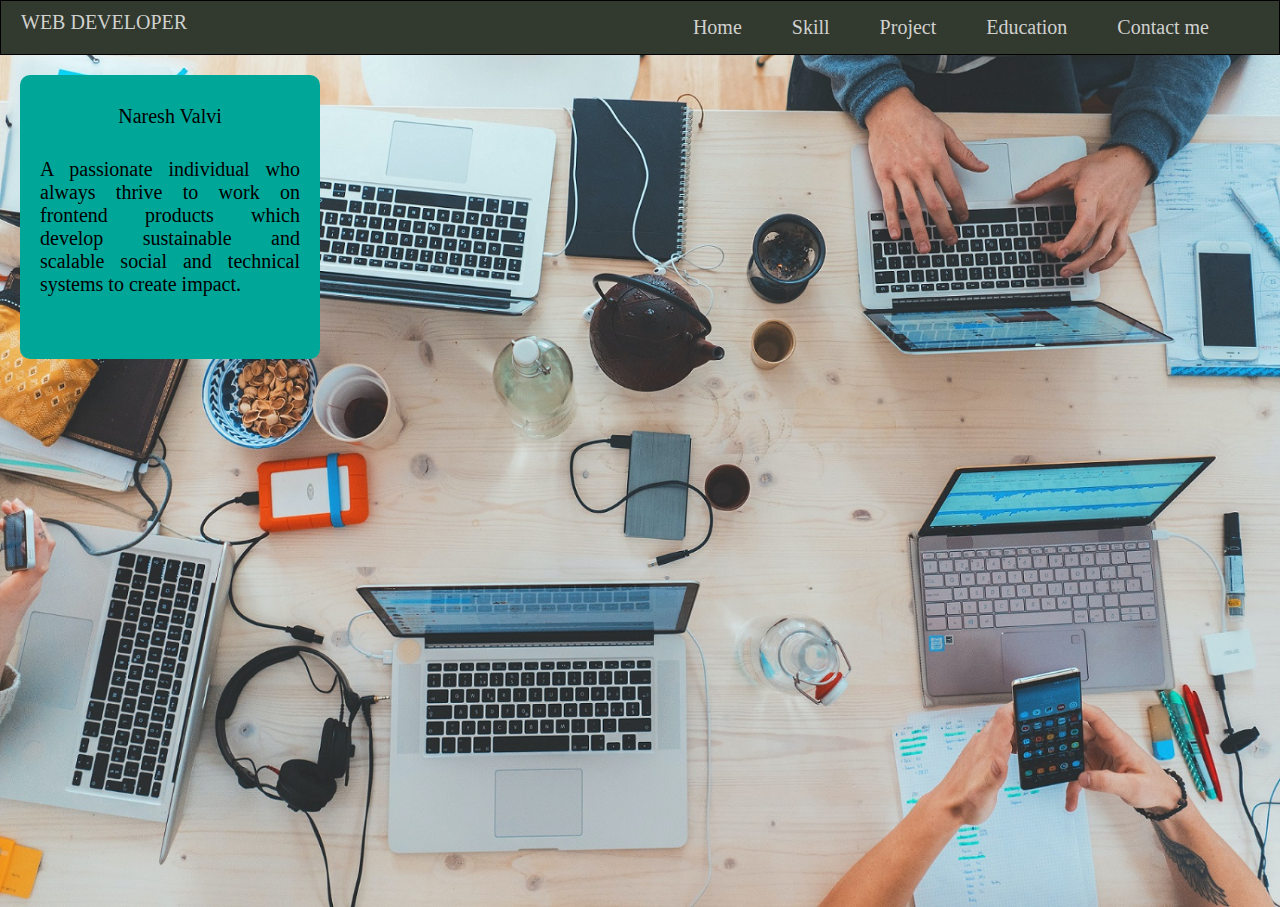
<file: index.html>
<!DOCTYPE html>
<html lang="en">
  <head>
    <meta charset="UTF-8" />
    <meta http-equiv="X-UA-Compatible" content="IE=edge" />
    <meta name="viewport" content="width=device-width, initial-scale=1.0" />
    <meta name="description" content="portfolio" />
    <meta name="title" property="og:title" content="portfolio" />
    <meta property="og:type" content="website" />
    <meta
      name="image"
      property="og:image"
      content="https://ibb.co/fQckKvy"/>
    <meta name="description" property="og:description" content="portfolio" />
    <meta name="author" content="naresh valvi" />
    <link rel="shortcut icon" href="./images/icons8-shortcuts-48.png" />
    <link rel="stylesheet" href="./style.css" />
    <link
      rel="stylesheet"
      href="https://pro.fontawesome.com/releases/v5.10.0/css/all.css"
      integrity="sha384-AYmEC3Yw5cVb3ZcuHtOA93w35dYTsvhLPVnYs9eStHfGJvOvKxVfELGroGkvsg+p"
      crossorigin="anonymous"
    />
    <title>Home</title>
  </head>
  <body>
    <header>
      <span><a href="./index.html">WEB DEVELOPER</a></span>
      <ul>
        <li><a href="./index.html">Home</a></li>
        <li><a href="./skill.html">Skill</a></li>
        <li><a href="./project.html">Project</a></li>
        <li><a href="./education.html">Education</a></li>
        <li><a href="./contact.html">Contact me</a></li>
      </ul>
    </header>

    <div id="bgimage">
      <section>
        <h1 align="center">Naresh Valvi</h1>
        <p>
          A passionate individual who always thrive to work on frontend products
          which develop sustainable and scalable social and technical systems to
          create impact.
        </p>
        <p id="social-logo">
          <a href="https://www.linkedin.com/in/nareshvalvi/" target="-blank"
            ><i class="fab fa-linkedin fa-lg"></i
          ></a>
          <a href="https://github.com/nareshv92" target="-blank"
            ><i class="fab fa-github-square fa-lg"></i
          ></a>
          <a href=" mailto:nvalvi63@gmail.com" target="-blank"
            ><i class="far fa-envelope fa-lg"></i
          ></a>
        </p>
      </section>
      <img
        src="./images/homepage (1)-1.jpg"
        alt="landingImage"
        id="homeImage"
      />-->
    </div>
  </body>
</html>
</file>
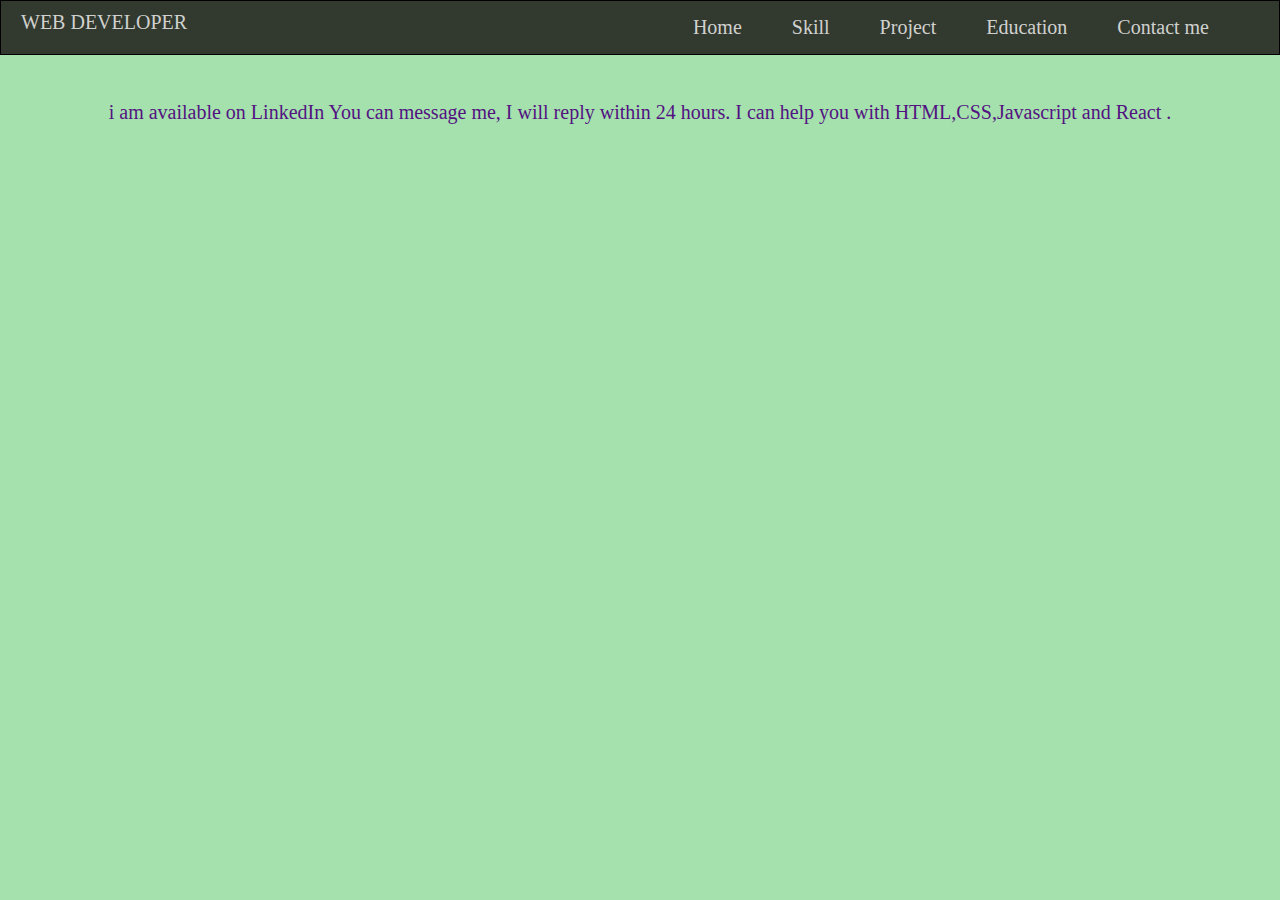
<file: contact.html>
<!DOCTYPE html>
<html lang="en">
<head>
    <meta charset="UTF-8">
    <meta http-equiv="X-UA-Compatible" content="IE=edge">
    <meta name="viewport" content="width=device-width, initial-scale=1.0">
    <link rel="stylesheet" href="./style.css">
    <link rel="shortcut icon" href="./images/icons8-shortcuts-48.png">
    <link rel="stylesheet" href="https://pro.fontawesome.com/releases/v5.10.0/css/all.css" integrity="sha384-AYmEC3Yw5cVb3ZcuHtOA93w35dYTsvhLPVnYs9eStHfGJvOvKxVfELGroGkvsg+p" crossorigin="anonymous"/>
    <title>contact</title>
</head>
<body>
    <header>
        <span><a href="./index.html">WEB DEVELOPER</a></span>
        <ul>
            <li><a href="./index.html">Home</a></li> 
            <li><a href="./skill.html">Skill</a></li>
            <li><a href="./project.html">Project</a></li>
            <li><a href="./education.html">Education</a></li>
            <li><a href="./contact.html">Contact me</a></li>
        </ul>
    </header> <br> <br>
    <p align="center"> i am available on LinkedIn You can message me, I will reply within 24 hours. I can help you with HTML,CSS,Javascript and React .</p>  <br> 
    <p id="social-logo" align="right"> 
        <a href="https://www.linkedin.com/in/nareshvalvi/" target="-blank"><i class="fab fa-linkedin fa-lg"></i></a>
        <a href="https://github.com/nareshv92" target="-blank"><i class="fab fa-github-square fa-lg"></i></a>
        <a href=" mailto:nvalvi63@gmail.com" target="-blank"><i class="far fa-envelope fa-lg"></i></a>
    </p>
 </body>
</html>
</file>
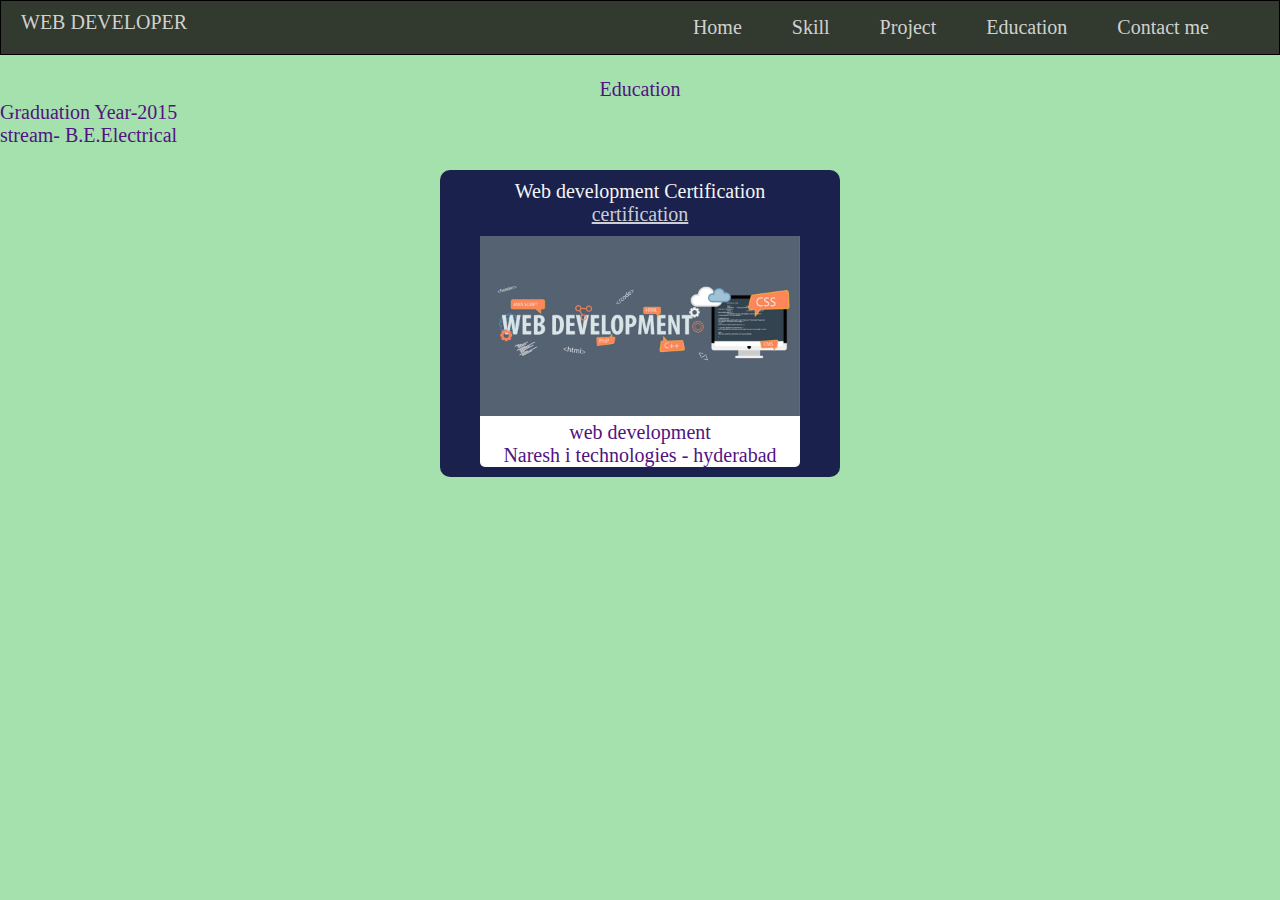
<file: education.html>
<!DOCTYPE html>
<html lang="en">
<head>
    <meta charset="UTF-8">
    <meta http-equiv="X-UA-Compatible" content="IE=edge">
    <meta name="viewport" content="width=device-width, initial-scale=1.0">
    <link rel="shortcut icon" href="./images/icons8-shortcuts-48.png">
    <link rel="stylesheet" href="./style.css">
    <title>Education</title>
</head>
<body>
    <header>
        <span><a href="./index.html">WEB DEVELOPER</a></span>
        <ul>
            <li><a href="./index.html">Home</a></li> 
            <li><a href="./skill.html">Skill</a></li>
            <li><a href="./project.html">Project</a></li>
            <li><a href="./education.html">Education</a></li>
            <li><a href="./contact.html">Contact me</a></li>
        </ul>
    </header> <br>
    <h1 align="center">Education</h1>
    <div>
        <p>Graduation Year-2015</p>
        <p>stream- B.E.Electrical</p><br>
    </div>
    <div class="container">
    <div id="certi-wrapper">
       <h1 align="center"> Web development Certification</h1>
       <!-- certification link-->
       <div align="center">
       <a href="https://drive.google.com/file/d/1egZcqgLJ_xAY6bltq3tvlHShVDYlcv2G/view?usp=sharing" 
       target="-blank" id="webcerti">certification</a>
    </div>
    <div align="center"> 
       <figure id="webdev-poster" align="center">
        <img src="./images/web development.jpg" alt="html5">
        <figcaption>
           <p align="center"> web development</p>
           <p align="center"> Naresh i technologies - hyderabad</p>
        </figcaption>
    </figure>
  </div>
   </div>
</div>

</body>
</html>
</file>
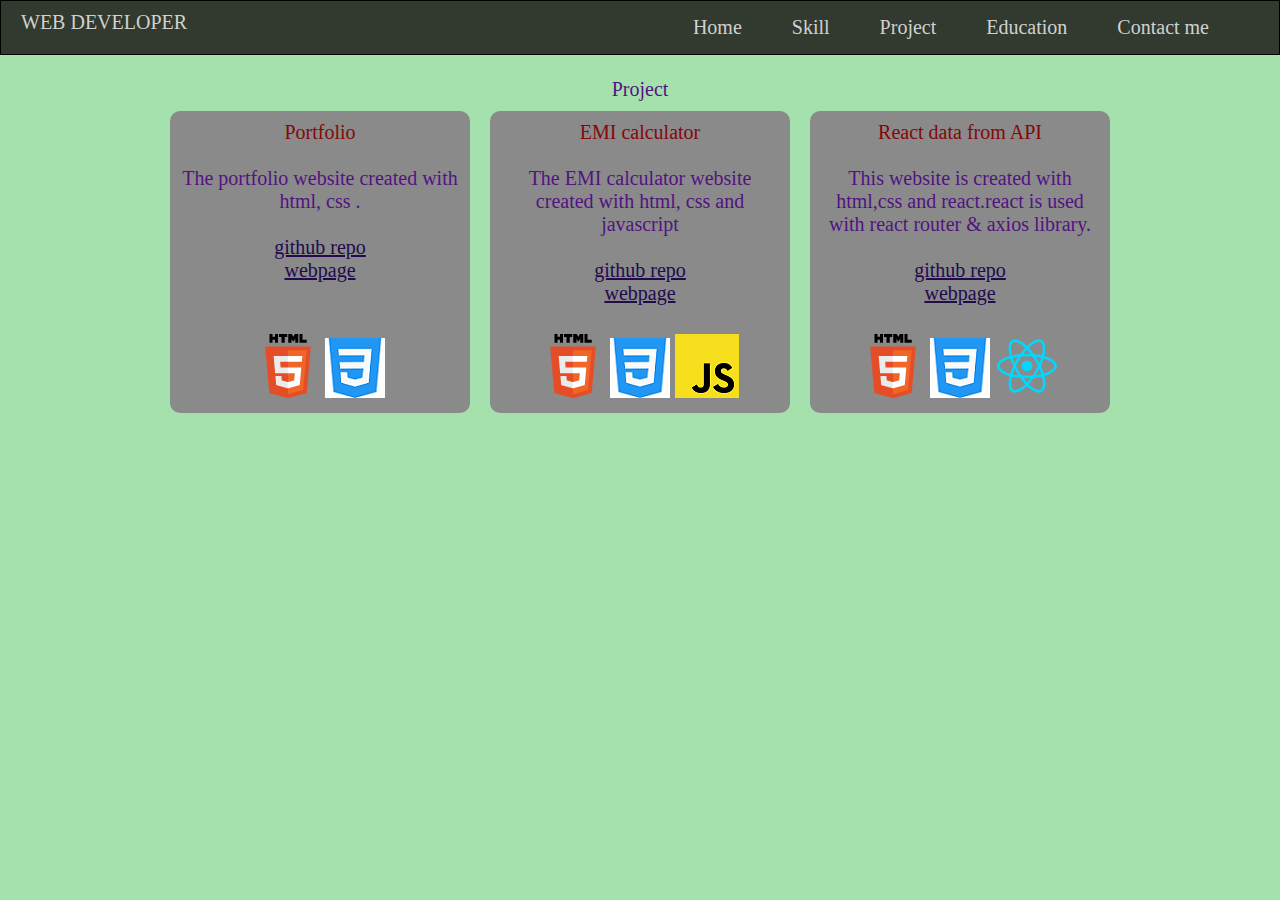
<file: project.html>
<!DOCTYPE html>
<html lang="en">
<head>
    <meta charset="UTF-8">
    <meta http-equiv="X-UA-Compatible" content="IE=edge">
    <meta name="viewport" content="width=device-width, initial-scale=1.0">
    <link rel="shortcut icon" href="./images/icons8-shortcuts-48.png">
    <link rel="stylesheet" href="./style.css">
    <title>project</title>
</head>
<body>
    <header>
        <span><a href="./index.html">WEB DEVELOPER</a></span>
        <ul>
          <li><a href="./index.html">Home</a></li> 
          <li><a href="./skill.html">Skill</a></li>
          <li><a href="./project.html">Project</a></li>
          <li><a href="./education.html">Education</a></li>
          <li><a href="./contact.html">Contact me</a></li>
      </ul>
    </header><br>
    <h1 align="center">Project</h1>
    <div class="project-wrapper">
          <!-- 1st  project-->
        <div class="project">
            <div class="project-heading"><h1>Portfolio</h1></div>
          <div class="project-body"><br>
            <p>The portfolio website created with html, css .</p><br>
            <a href="#" class="projectlink" target="-blank">github repo</a><br>
            <a href="#" class="projectlink" target="-blank">webpage</a> <br><br>
          </div>
          <div class="project-footer">
              <span><img src="./images/HTML5_Logo_64.png" alt="logo"></span>
               <span><img src="./images/css-3.png" alt="logo"></span>
          </div>
        </div>
        <!-- 2nd project-->
        <div class="project">
            <div class="project-heading"><h1>EMI calculator</h1></div>
          <div class="project-body"> <br>
            <p>The EMI calculator website created with html, css and javascript</p> <br>
            <a href="https://github.com/nareshv92/EMI--calculator.git" class="projectlink" target="-blank"> github repo</a><br>
            <a href="https://nareshv92.github.io/EMI--calculator/" class="projectlink" target="-blank">webpage</a><br> <br>
          </div>
          <div class="project-footer">
              <span><img src="./images/HTML5_Logo_64.png" alt="logo"></span>
               <span><img src="./images/css-3.png" alt="logo"></span>
               <span><img src="./images/js logo-64.png" alt="logo"></span>
          </div>
        </div>
         <!--3rd project-->
         <div class="project">
            <div class="project-heading"> <h1>React data from API</h1></div>
          <div class="project-body"><br>
            <p>This website is created with html,css and react.react is used with react router & axios library.</p><br> 
            <a href="https://github.com/nareshv92/reactFetchApi.git" class="projectlink" target="-blank"> github repo</a><br>
            <a href="https://nareshv92.github.io/reactFetchApi/" class="projectlink" target="-blank">webpage</a><br> <br>
          </div>
          <div class="project-footer">
              <span><img src="./images/HTML5_Logo_64.png" alt="logo"></span>
               <span><img src="./images/css-3.png" alt="logo"></span>
               <span><img src="./images/react logo.png" alt="logo"></span>
          </div>
        </div>
  </div>

</body>
</html>
</file>
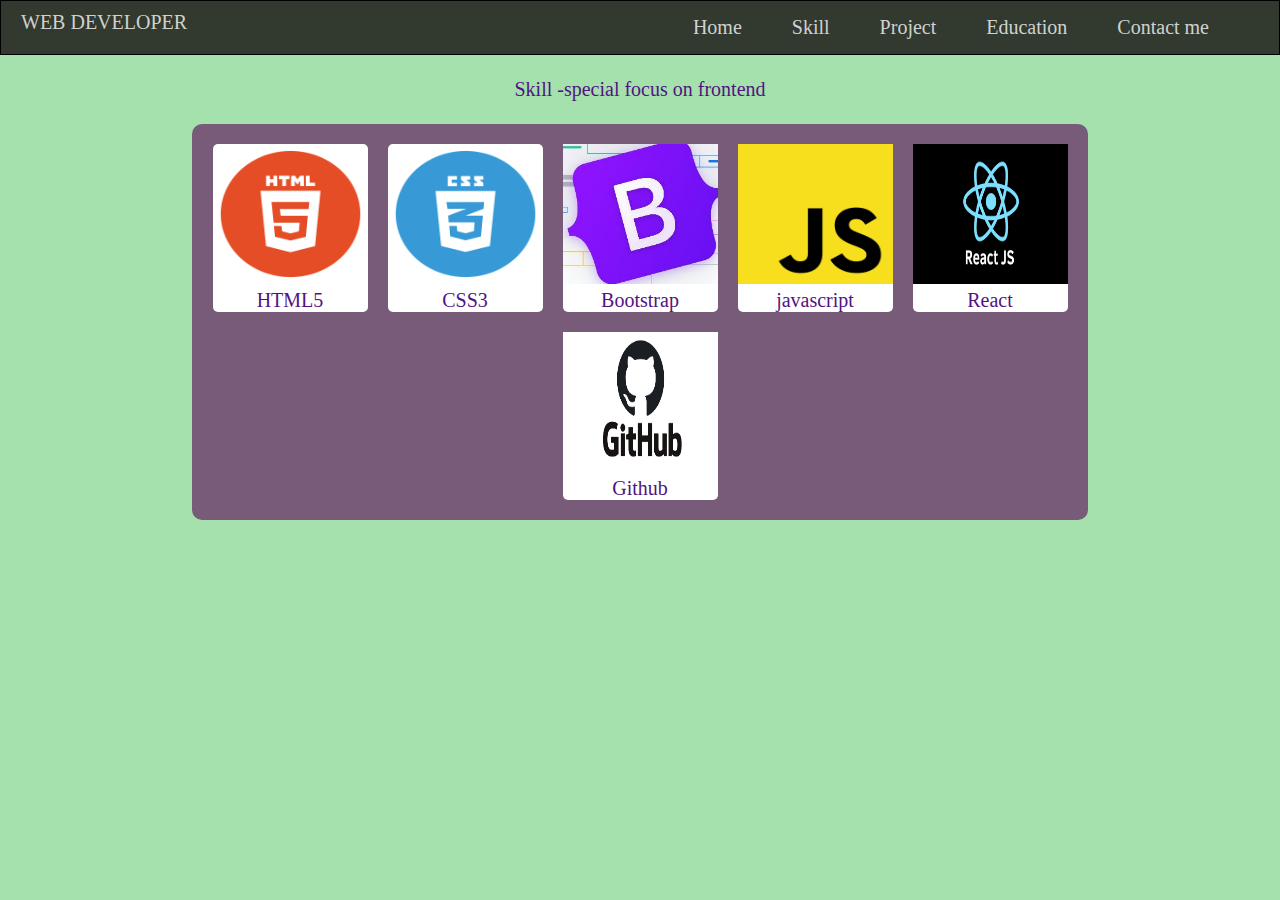
<file: skill.html>
<!DOCTYPE html>
<html lang="en">
<head>
    <meta charset="UTF-8">
    <meta http-equiv="X-UA-Compatible" content="IE=edge">
    <meta name="viewport" content="width=device-width, initial-scale=1.0">
    <link rel="shortcut icon" href="./images/icons8-shortcuts-48.png">
    <link rel="stylesheet" href="./style.css">
    <title>skill</title>
</head>
<body>
    <header>
        <span><a href="./index.html">WEB DEVELOPER</a></span>
        <ul>
            <li><a href="./index.html">Home</a></li> 
            <li><a href="./skill.html">Skill</a></li>
            <li><a href="./project.html">Project</a></li>
            <li><a href="./education.html">Education</a></li>
            <li><a href="./contact.html">Contact me</a></li>
        </ul>
    </header><br>
    <h1 align="center">Skill -special focus on frontend</h1> <br>
    <div id="skill">
        <figure>
            <img src="./images/htmllogo.png" alt="html5" height="140">
            <figcaption>
               <p align="center"> HTML5</p>
            </figcaption>
        </figure>
<!--         CSS -->
        <figure>
            <img src="./images/csslogo.png" alt="html5" height="140">
            <figcaption>
               <p align="center"> CSS3</p>
            </figcaption>
        </figure>
<!--         bootstrap -->
        <figure>
            <img src="./images/bootstrap.JPG" alt="html5" height="140">
            <figcaption>
               <p align="center"> Bootstrap</p>
            </figcaption>
        </figure>
<!--         javascript -->
        <figure>
            <img src="./images/js logo.png" alt="html5" height="140">
            <figcaption>
               <p align="center"> javascript</p>
            </figcaption>
        </figure>
<!--         react -->
        <figure>
            <img src="./images/react.png" alt="html5" height="140">
            <figcaption>
               <p align="center"> React</p>
            </figcaption>
        </figure>
<!--          github -->
        <figure>
            <img src="./images/githublogo.png" alt="html5" height="140">
            <figcaption>
               <p align="center"> Github</p>
            </figcaption>
        </figure>
    </div>
</body>
</html>
</file>
<file: style.css>
*{
    margin:0px;
    box-sizing: border-box;
}
*{
    color:#521381;
    font-weight: 400;
    font-size: 20px;
}
body{
    background-color: #A5E1AD;
}
header{
    display:flex;
    flex-wrap: wrap;
    justify-content: space-between;
    align-items: center;
    border:1px solid black;
    color:#220A4F;
    padding: 10px;
    background-color:rgba(20, 14, 14, 0.795);
 }
header span{
    margin-left: 10px;
    margin-bottom:10px;
    color:rgba(245, 245, 245, 0.822);
}
ul{
    list-style-type: none;
    display:flex;
    flex-wrap: wrap;
    margin-right:10px;
    justify-content:space-between;
}
li{
    margin-right:50px;
}
a{
    color:rgba(245, 245, 245, 0.822);
    text-decoration: none;
}
a:hover{
    color:#4DA1A3;
}
section{
    background-color: #00A799;
    border-radius: 10px;
    margin:20px;
    max-height:400px;
    width:300px;
    padding:10px;
    position:absolute;
    z-index: 1;
}
section h1 {
    color:black;
    padding:20px;
}
section p{
    color:black;
    padding:10px;
    text-align: justify;
}
#homeImage{
    position:absolute;
    min-width:360px;
    width:100%;
    min-height:630px;
}
p>i{
    margin-left:10px;
}
#logo1{
    width:30px;
    height:30px;
}
/* skill    */
figure{
    border-radius: 5px;;
    width:155px;
    background-color: #fff;
    margin:10px;
}
figure img{
    width:100%;
}
#skill{
    border-radius:10px;
    background-color: #785A79;
    width:70%;
    padding:10px;
    margin:auto;
    display: flex;
    flex-wrap: wrap;
    justify-content:center;
}
/* project page*/
.project-wrapper{
    display:flex;
    flex-wrap: wrap;
    justify-content: center;
}
.project{
    border-radius: 10px;
    width:300px;
    margin-left: 10px;
    padding:10px;
    text-align: center;
    margin:10px;
    background-color: #8a8a8a;
}
.project-heading{
}
.project-heading h1{
    color:rgb(133, 7, 7);
}
.project-body{
    height:190px;
}
.project-footer{
    
}
.projectlink{
    text-decoration:underline;
    color:#220A4F;
}
/* education page  */
.container{
    display: flex;
    justify-content: center;
}
#certi-wrapper{  /* div*/
    min-width:345px; 
    width:400px;
    min-height:300px;
    border-radius: 10px;
    background-color: #1A214D;
}
#certi-wrapper h1 {
    color:whitesmoke;
    padding-top:10px;
}
#webdev-poster{  /* figure tag with web dev  image*/
     width:320px;
}
#webcerti{
    text-decoration: underline;
}
/*  contact page */
p>a{
    margin-right:20px;
}
/*
.resumediv{
    display:  flex;
    justify-content: center;
}
#resumebtn{
  padding:10px;
  border-radius: 10px;
  border:1px solid   orange;
  background-color: #2196F3;
}
*/
</file>
